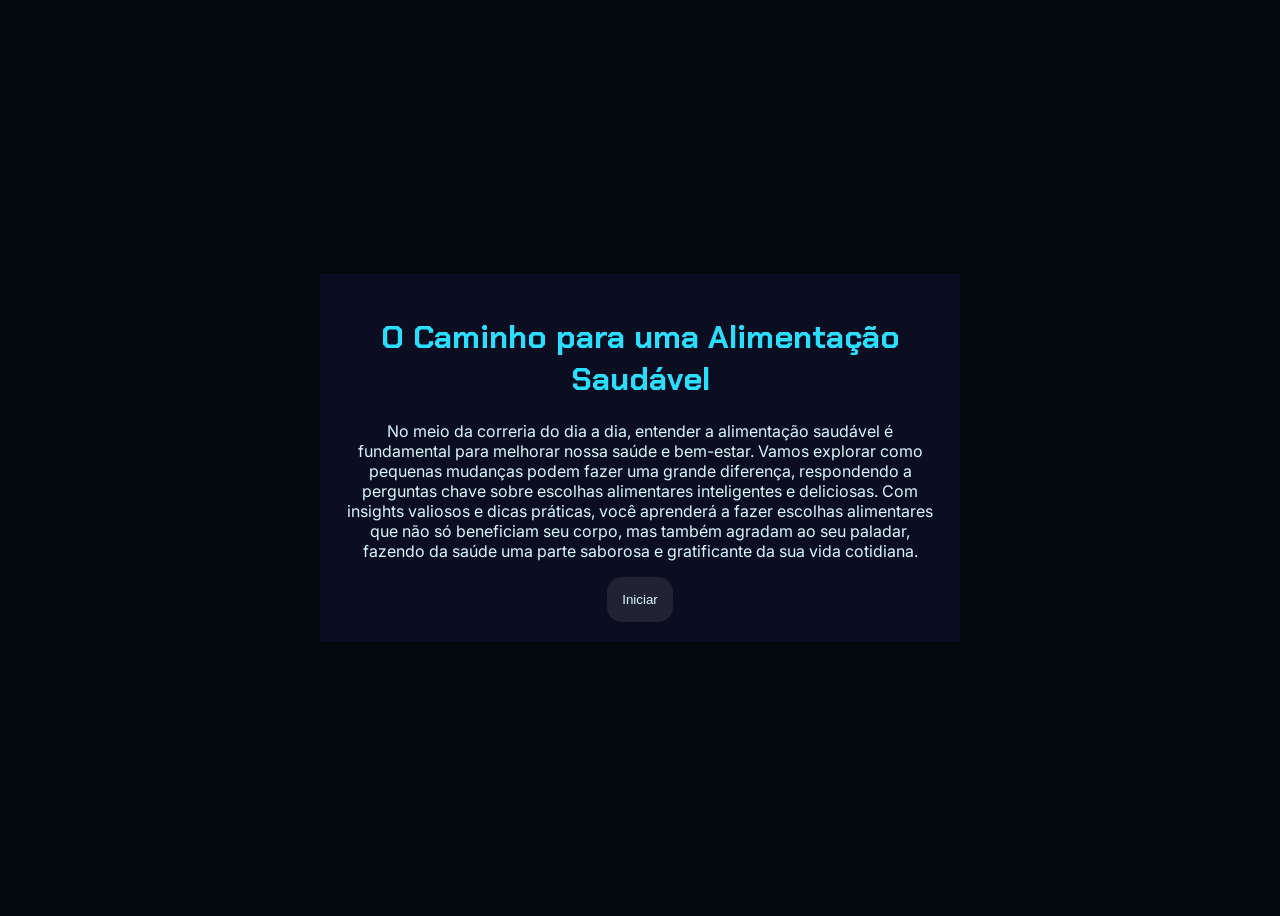
<file: index.html>
<!DOCTYPE html>
<html lang="pt-br">

<head>
    <meta charset="UTF-8">
    <meta name="viewport" content="width=device-width, initial-scale=1.0">
    <link rel="stylesheet" href="style.css">
    <title>O Caminho para uma Alimentação Saudável</title>
</head>

<body>
    <div class="caixa-principal">
        <h1>O Caminho para uma Alimentação Saudável</h1>
        <div class="tela-inicial">
            <p>No meio da correria do dia a dia, entender a alimentação saudável é fundamental para melhorar nossa saúde e bem-estar. Vamos explorar como pequenas mudanças podem fazer uma grande diferença, respondendo a perguntas chave sobre escolhas alimentares inteligentes e deliciosas.
                Com insights valiosos e dicas práticas, você aprenderá a fazer escolhas alimentares que não só beneficiam seu corpo, mas também agradam ao seu paladar, fazendo da saúde uma parte saborosa e gratificante da sua vida cotidiana.

            </p>
            <button class="iniciar-btn">Iniciar</button>
        </div>
        <div class="caixa-perguntas"></div>
        <div class="caixa-alternativas"></div>
        <div class="caixa-resultado">
            <p class="texto-resultado"></p>
            <button class="novamente-btn">Jogar novamente</button>
        </div>
    </div>
    <script type="module" src="js/aleatorio.js"></script>
    <script type="module" src="js/perguntas.js"></script>
    <script type="module" src="js/script.js"></script>
</body>

</html>
</file>
<file: style.css>
@import url('https://fonts.googleapis.com/css2?family=Chakra+Petch:ital,wght@0,300;0,400;0,500;0,600;0,700;1,300;1,400;1,500;1,600;1,700&family=Inter:wght@100;200;300;400;500;600;700;800;900&display=swap');

:root {
    --cor-fundo: #01080E;
    --cor-principal: #0B0D20 ;
    --cor-secundaria: #212333;
    --cor-destaque: #2BDEFD;
    --cor-texto: #D7F9FF;
}
  
body {
    background-color: var(--cor-fundo);
    color: var(--cor-texto);
    font-family: 'Inter', sans-serif;
    display: flex;
    justify-content: center;
    align-items: center;
    min-height: 100vh;
}

.caixa-principal{
    background-color: var(--cor-principal);
    width: 90%;
    max-width: 600px;
    text-align: center;
    padding: 20px;
}

h1, .caixa-perguntas, .caixa-resultado{
    font-family: 'Chakra Petch', sans-serif;
}

h1 {
    color: var(--cor-destaque);
}

button {
    background-color: var(--cor-secundaria);
    color: var(--cor-texto);
    border: none;
    border-radius: 15px;
    padding: 15px;
    transition: background-color 0.3s;
}

button:hover {
    background-color: var(--cor-destaque);
    color: var(--cor-principal);
}

.caixa-resultado{
    display: none;
}

.caixa-resultado.mostrar{
    display: block;
}

.caixa-alternativas{
    display: flex;
    flex-direction: column;
    gap: 10px;
}
</file>
